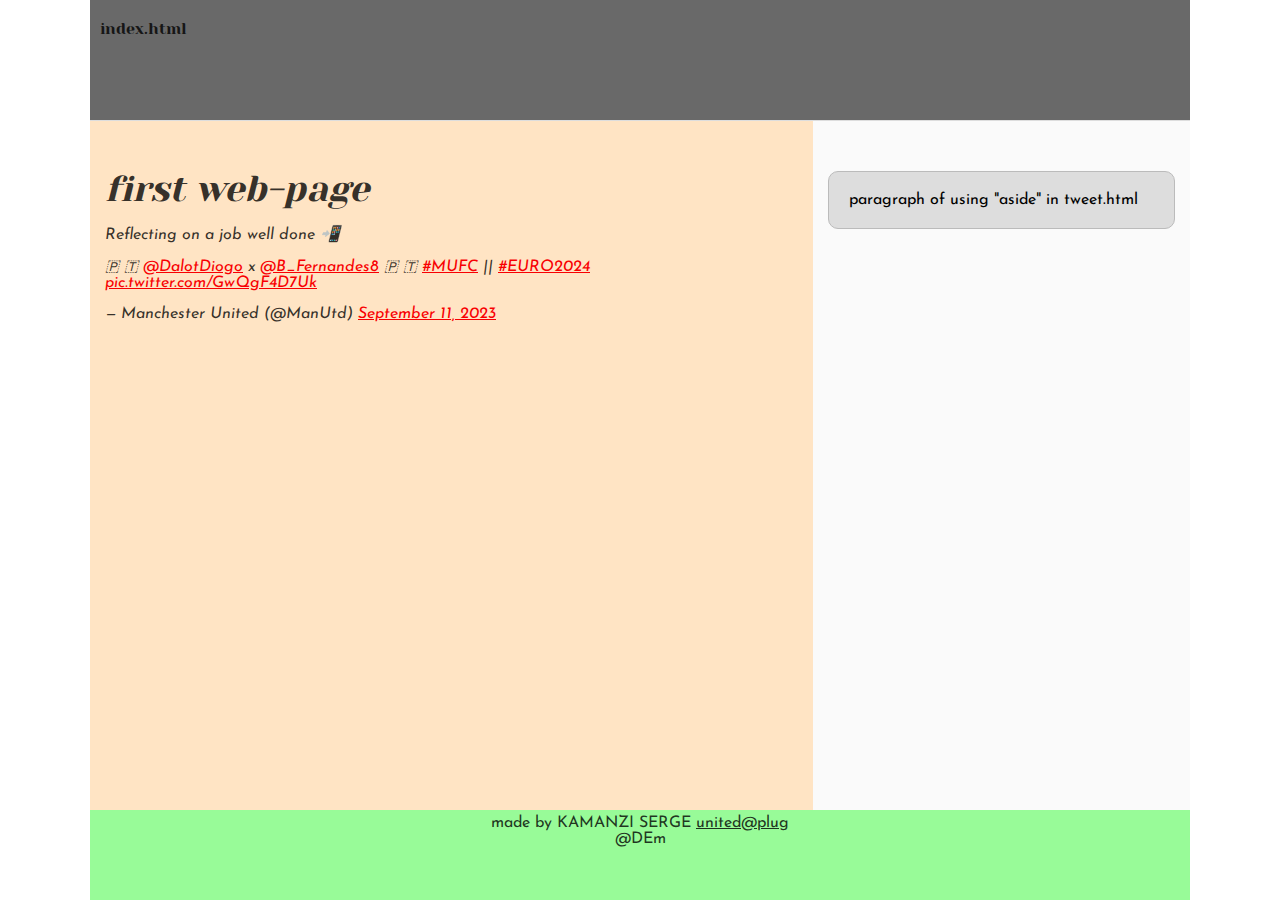
<file: css_basic/tweets.html>
<!DOCTYPE html>
<html lang="en">
<head>
        <meta charset="utf-8">
        <link href="base.css" rel="stylesheet">
    <link href="styles.css" rel="stylesheet">

	<title>web-page</title>
</head>
<body>
<header> <ul><li><a href="file:///C:/Users/user%20hp/Desktop/first.html" target="_blank"> index.html</a></li></ul>
</header>
<main>
<article>
        <h1>first web-page</h1>
<blockquote class="twitter-tweet"><p lang="en" dir="ltr">Reflecting on a job well done 📲 <br><br>🇵 🇹  <a href="https://twitter.com/DalotDiogo?ref_src=twsrc%5Etfw">@DalotDiogo</a> x <a href="https://twitter.com/B_Fernandes8?ref_src=twsrc%5Etfw">@B_Fernandes8</a> 🇵 🇹 <a href="https://twitter.com/hashtag/MUFC?src=hash&amp;ref_src=twsrc%5Etfw">#MUFC</a> || <a href="https://twitter.com/hashtag/EURO2024?src=hash&amp;ref_src=twsrc%5Etfw">#EURO2024</a> <a href="https://t.co/GwQgF4D7Uk">pic.twitter.com/GwQgF4D7Uk</a></p>&mdash; Manchester United (@ManUtd) <a href="https://twitter.com/ManUtd/status/1701382614907596958?ref_src=twsrc%5Etfw">September 11, 2023</a></blockquote> <script async src="https://platform.twitter.com/widgets.js" charset="utf-8"></script>
</article>
<aside>
<p>paragraph of using "aside" in tweet.html</p>
</aside>
</main>
<footer>
<p>made by KAMANZI SERGE <a href="https://www.manutd.com/" target="_blank">united@plug</a><br> @DEm</p>
</fotter>

</body>
</html>
</file>
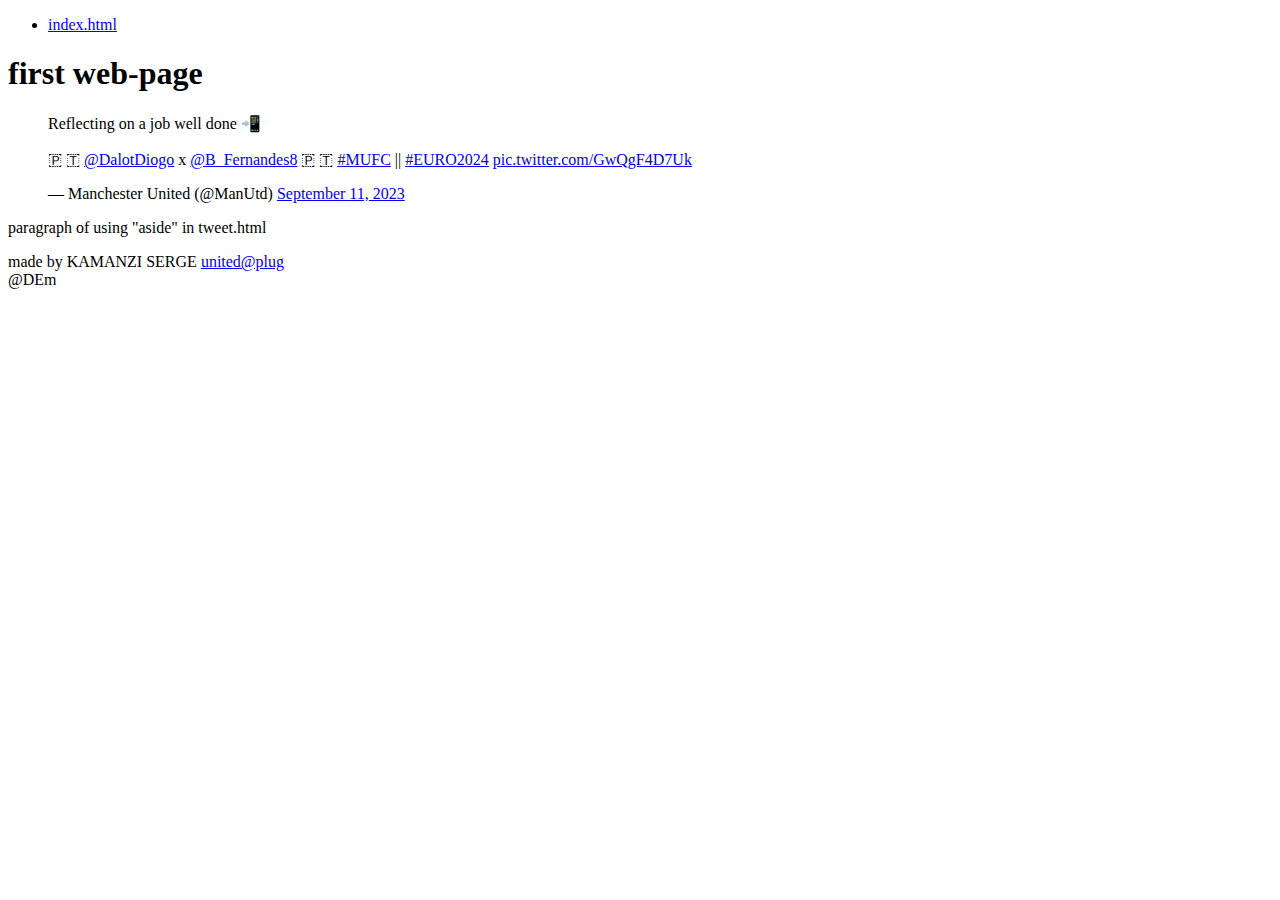
<file: html_basic/tweets.html>
<!DOCTYPE html>
<html lang="en">
<head>
        <meta charset="utf-8">
        <title>web-page</title>
</head>
<body>
<header> <ul><li><a href="file:///C:/Users/user%20hp/Desktop/first.html" target="_blank"> index.html</a></li></ul>
</header>
<main>
<article>
        <h1>first web-page</h1>
<blockquote class="twitter-tweet"><p lang="en" dir="ltr">Reflecting on a job well done 📲 <br><br>🇵 🇹  <a href="https://twitter.com/DalotDiogo?ref_src=twsrc%5Etfw">@DalotDiogo</a> x <a href="https://twitter.com/B_Fernandes8?ref_src=twsrc%5Etfw">@B_Fernandes8</a> 🇵 🇹 <a href="https://twitter.com/hashtag/MUFC?src=hash&amp;ref_src=twsrc%5Etfw">#MUFC</a> || <a href="https://twitter.com/hashtag/EURO2024?src=hash&amp;ref_src=twsrc%5Etfw">#EURO2024</a> <a href="https://t.co/GwQgF4D7Uk">pic.twitter.com/GwQgF4D7Uk</a></p>&mdash; Manchester United (@ManUtd) <a href="https://twitter.com/ManUtd/status/1701382614907596958?ref_src=twsrc%5Etfw">September 11, 2023</a></blockquote> <script async src="https://platform.twitter.com/widgets.js" charset="utf-8"></script>
</article>
<aside>
<p>paragraph of using "aside" in tweet.html</p>
</aside>
</main>
<footer>
<p>made by KAMANZI SERGE <a href="https://www.manutd.com/" target="_blank">united@plug</a><br> @DEm</p>
</fotter>

</body>
</html>
</file>
<file: css_basic/base.css>
/* Importing webfonts */
/* (If you're learning CSS, you should disregard that) */

@import url(https://fonts.googleapis.com/css?family=Yeseva+One);
@import url(https://fonts.googleapis.com/css?family=Josefin+Sans:400,700,700italic,400italic);


/* CSS reset rules */

html, body {
	height: 100%;
	min-height: 100%;
}
html, body, div, span, applet, object, iframe,
h1, h2, h3, h4, h5, h6, p, blockquote, pre,
a, abbr, acronym, address, big, cite, code,
del, dfn, img, ins, kbd, q, s, samp,
small, strike, sub, sup, tt, var,
b, u, i, center,
dl, dt, dd,
fieldset, form, label, legend,
table, caption, tbody, tfoot, thead, tr, th, td,
article, aside, canvas, details, embed, 
figure, figcaption, footer, header, hgroup, 
menu, nav, output, ruby, section, summary,
time, mark, audio, video {
	margin: 0;
	padding: 0;
	border: 0;
	font-size: 100%;
	font: inherit;
	vertical-align: baseline;
}
/* HTML5 display-role reset for older browsers */
article, aside, details, figcaption, figure, 
footer, header, hgroup, menu, nav, section {
	display: block;
}
body {
	line-height: 1;
}
blockquote, q {
	quotes: none;
}
blockquote:before, blockquote:after,
q:before, q:after {
	content: '';
	content: none;
}
table {
	border-collapse: collapse;
	border-spacing: 0;
}


/* Fonts and colors */

body {
	font-family: 'Josefin Sans', serif;
	color: rgba(0, 0, 0, 0.8);
}
h1, h2, h3, h4, h5, h6, header {
	font-family: 'Yeseva One', sans-serif;
}
article {
}
header {
	border-bottom: 1px solid rgb(221,221,221);
	transition: border-bottom-color 1s ease;
}
header a {
	color: rgba(0, 0, 0, 0.8);
}
aside {
	background: #FAFAFA;
}
aside p {
	border: 1px solid #bbb;
	background: #ddd;
	color: black;
}
footer a {
	color: rgba(0, 0, 0, 0.8);
}
a {
	color: #F80002;
}


/* Positioning and margins */

@media (min-width: 1100px) {
	body {
		width: 1100px;
		margin: 0 auto;
	}
}

article {
	padding: 50px 15px;
}
article > *:first-child {
	margin-top: 0;
}
aside {
	padding: 50px 15px;
}
header .right {
	float: right;
	margin: 0 10px 15px;
}


/* Header */
header {
	padding: 20px 0;
	height: 80px;
}
header ul {
	list-style: none;
	margin: 0;
	padding: 0;
}
header li {
	display: inline;
	vertical-align:middle;
}
header li:first-child {
	margin: 0;
}
header li a {
	margin: 0 10px;
}
header li.logo {
	font-size: 36px;
}
header a {
	text-decoration: none;
}


/* Aside */

aside p {
	border-radius: 10px;
	padding: 20px 20px;
}


/* Footer */

footer {
	padding: 5px 15px;
	height: 80px;
}


/* Text styles and margins */

p {
	margin-bottom: 15px;
}
h1 {
	font-size: 36px;
	margin: 40px 0 20px;
}
h2 {
	font-size: 32px;
	margin: 30px 0 15px;
}
h3 {
	font-size: 28px;
	margin: 25px 0 10px;
}
h4 {
	font-size: 20px;
	font-weight: bold;
	margin: 20px 0 10px;
}
h5 {
	font-size: 18px;
	font-weight: bold;
	margin: 15px 0 10px;
}
h6 {
	font-weight: bold;
	margin: 5px 0;
}

@media (max-width: 800px) {
  body.works_on_smartphone {
  	display: block;
  }
  body.works_on_smartphone main {
  	display: block;
  }
  header .right {
  	float: none;
  }
}
</file>
<file: css_basic/styles.css>
body {
    display: flex;
    flex-direction: column;
    
  }
  
main {
    display: flex;
    flex-direction: row;
    flex: auto;
  }
  
article {
    flex: 2;
    overflow-y: auto;
    background-color: bisque;
    font-style: italic;
    
  }
  
aside {
    flex: 1;
    overflow-y: auto;
  }

footer{
  background-color: palegreen;
  text-align: center;
}

header{
  background-color:dimgrey;
}
</file>
